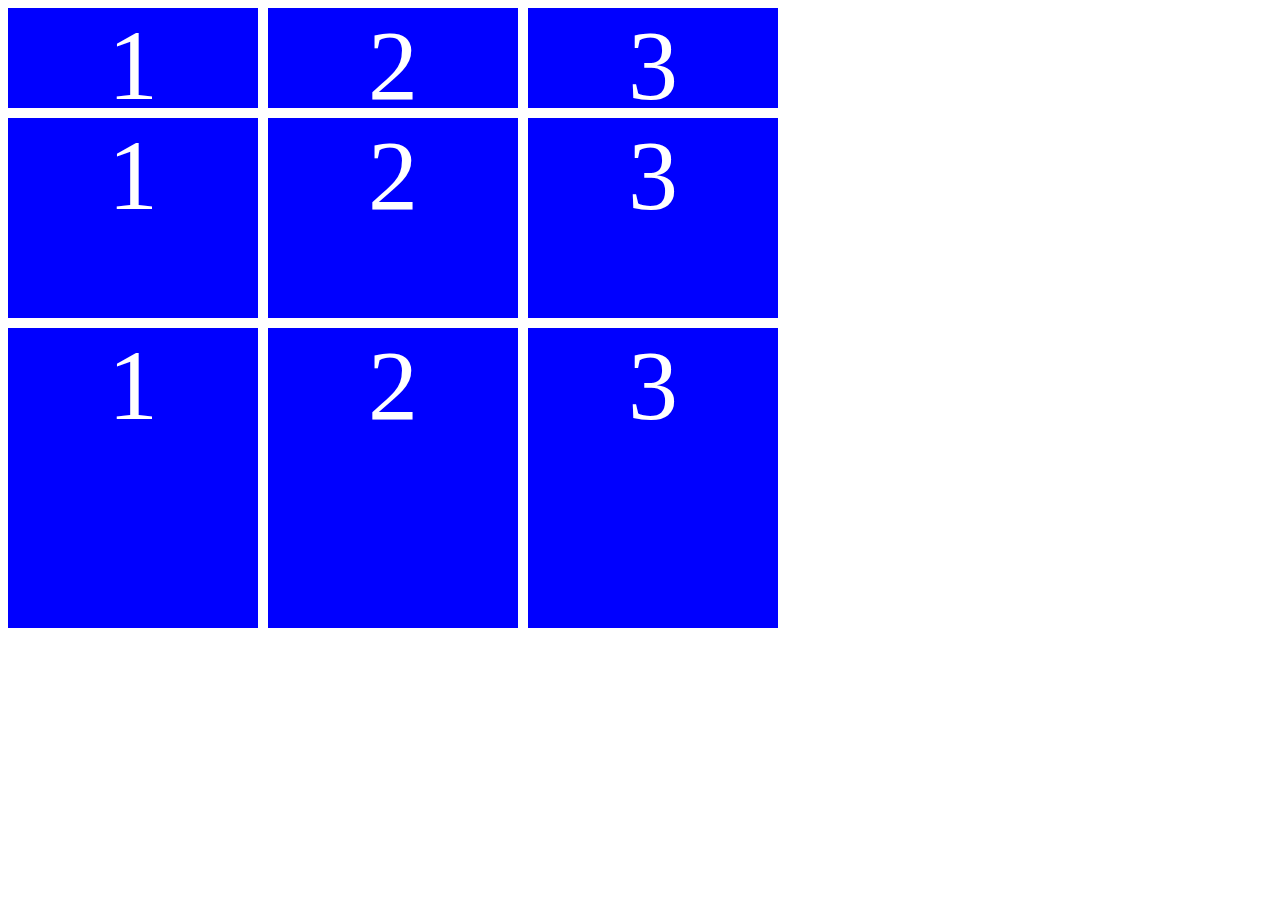
<file: index.html>
<!DOCTYPE html>
<html lang="en">
<head>
    <meta charset="UTF-8">
    <meta http-equiv="X-UA-Compatible" content="IE=edge">
    <meta name="viewport" content="width=device-width, initial-scale=1.0">
    <link rel="stylesheet" type="text/css" href="style2.css">
    <title>Document</title>
</head>
<body>
<div class="wrapper">
    <div class="box">1</div>
    <div class="box">2</div>
    <div class="box">3</div>
    <div class="box">1</div>
    <div class="box">2</div>
    <div class="box">3</div>
    <div class="box">1</div>
    <div class="box">2</div>
    <div class="box">3</div>
    
   

</div>
    
</body>
</html>
</file>
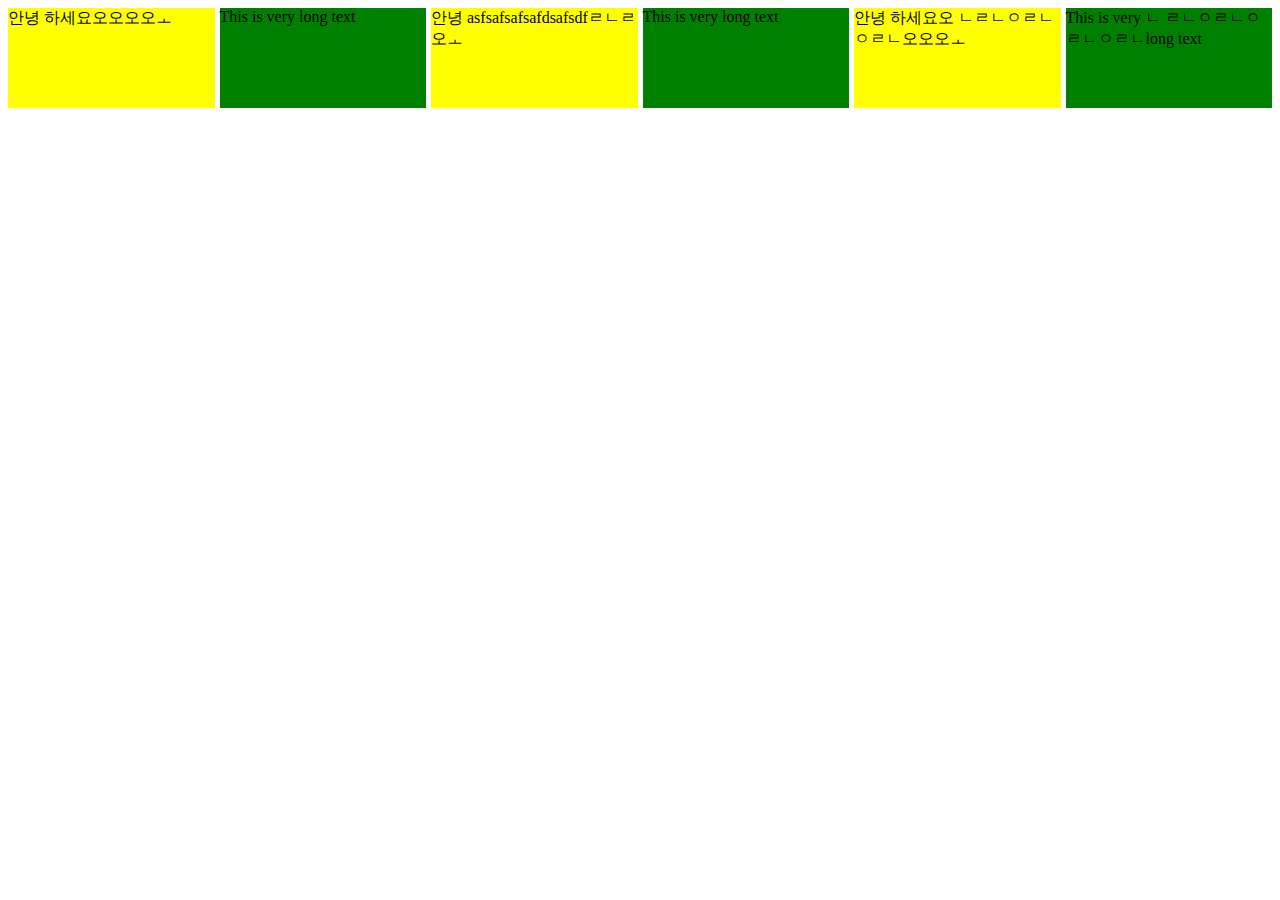
<file: main.html>
<!DOCTYPE html>
<html lang="en">
<head>
    <meta charset="UTF-8">
    <meta http-equiv="X-UA-Compatible" content="IE=edge">
    <meta name="viewport" content="width=device-width, initial-scale=1.0">
    <title>Document</title>
    <link rel="stylesheet" type="text/css" href="main3.css">
</head>
<body>
  
    <div class="grid">
       <!-- <div class="header">header</div>
        <div class="content">content</div>
        <dic class="nav">nav</dic>
        <div class="footer">footer</div>-->

        <div class="item">안녕 하세요오오오오ㅗ</div>
        <div class="item">This is very long text</div>
        <div class="item">안녕 asfsafsafsafdsafsdfㄹㄴㄹ오ㅗ</div>
        <div class="item">This is very long text</div>
        <div class="item">안녕 하세요오 ㄴㄹㄴㅇㄹㄴㅇㄹㄴ오오오ㅗ</div>
        <div class="item">This is very ㄴ ㄹㄴㅇㄹㄴㅇㄹㄴㅇㄹㄴlong text</div>
      
       

        <!--.item*20>{$} 여러개 한번에 생성하기-->
    </div>
    
</body>
</html>
</file>
<file: style2.css>
.wrapper{

    display: grid;
    grid-template-columns: 250px 250px 250px;
    grid-template-rows: 100px 200px 300px;
    gap: 10px;
    /*column-gap, row-gap*/


   
}

.box{
    
    background: blue;
    
   

    color: white;
    font-size: 100px;

    display: flex;

    justify-content: center;
    align-content: center;

 
    
}
</file>
<file: main3.css>
.grid{
    color:black;
   
    display: grid;
    
    gap: 5px;
   
   /* grid-template-columns: repeat(5,minmax(100px,1fr));*/
   /* grid-template-columns: max-content min-content;*/
   grid-template-columns: repeat(5,minmax(max-content,1fr));
    grid-template-rows: repeat(4, 100px);

   grid-auto-columns: 100px;
   grid-auto-rows: 100px;

   margin-bottom: 30px;
   /*grid-auto-flow: column;*/
}

.item:nth-child(odd){
    background-color: yellow;
}

.item:nth-child(even){
    background-color: green;
}
/*
.grid:first-child {
    grid-template-columns: repeat(auto-fill, minmax(100px, 1fr));
} /*row더 만들어 준다 빈공간 생김 */

.grid:last-child {
    grid-template-columns: repeat(auto-fit, minmax(100px, 1fr));
}/*쭉 들려서 그냥 딱 맞게*/ */
</file>
